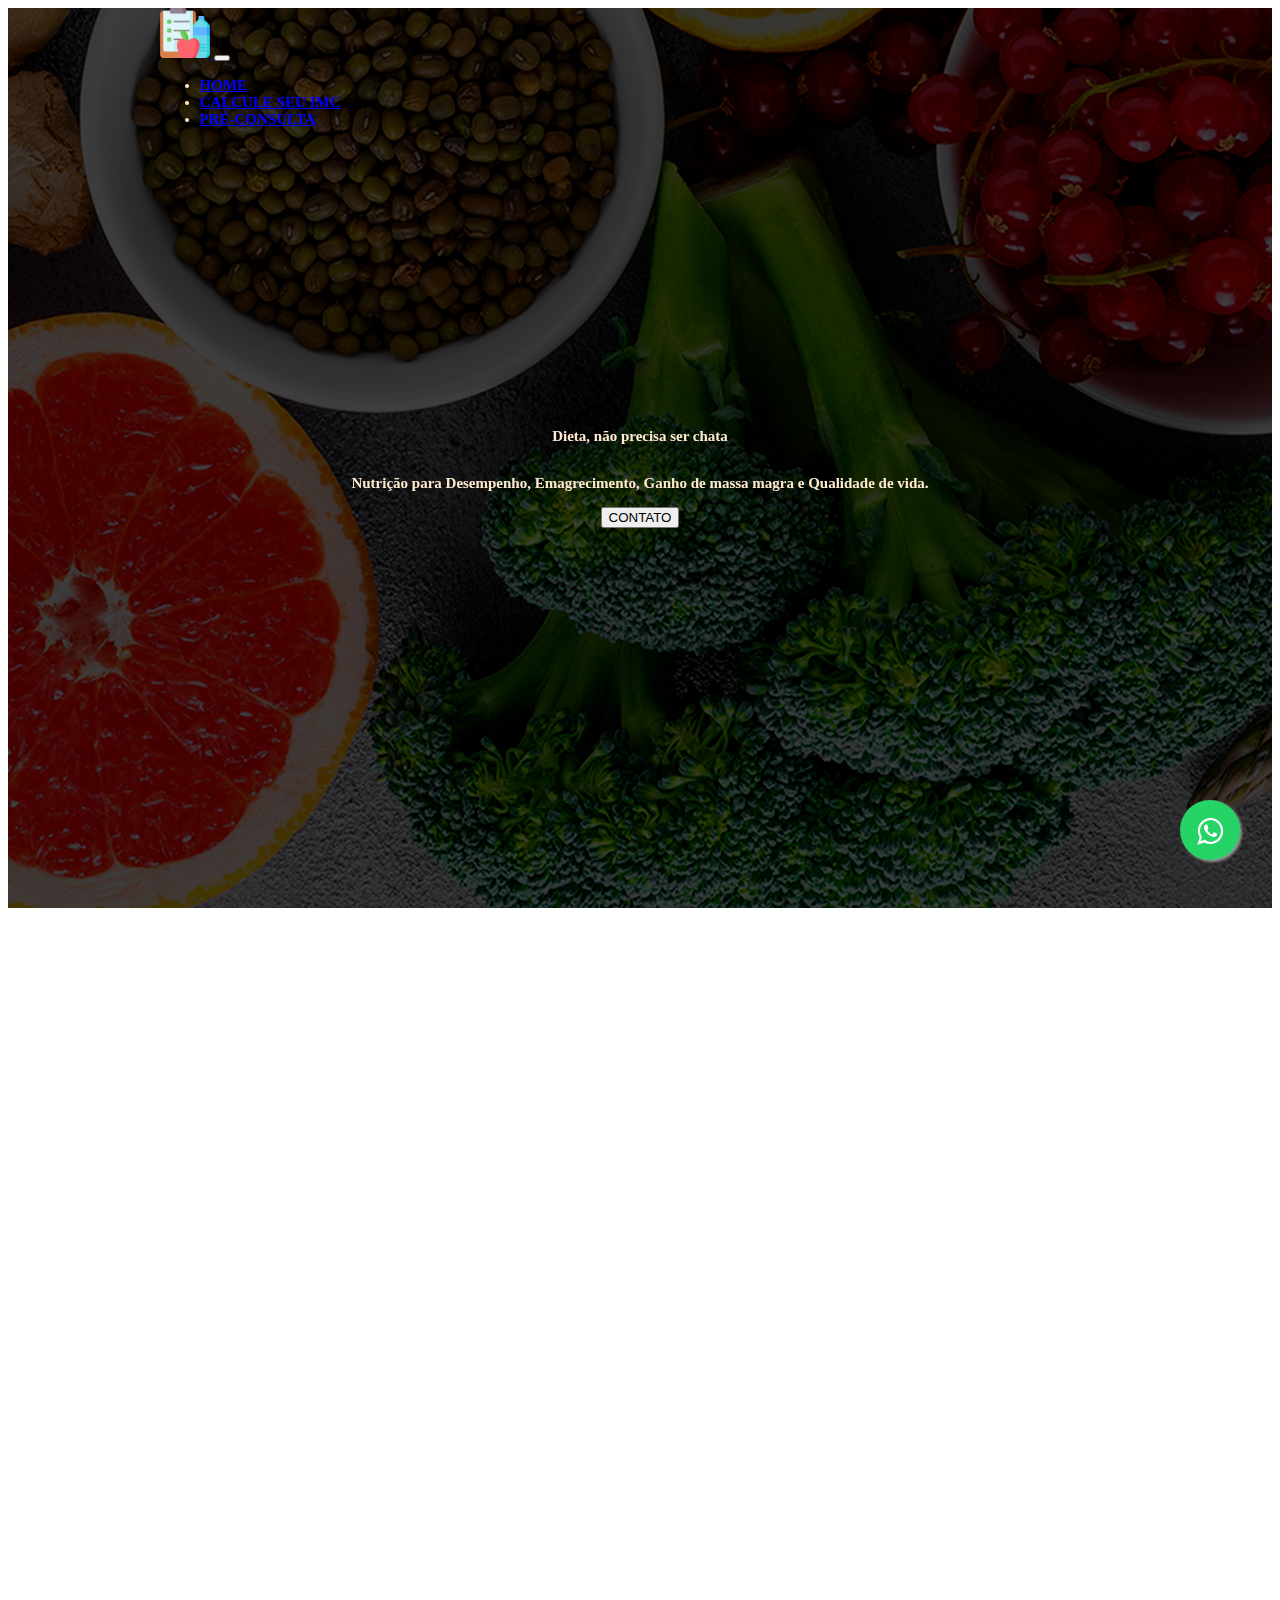
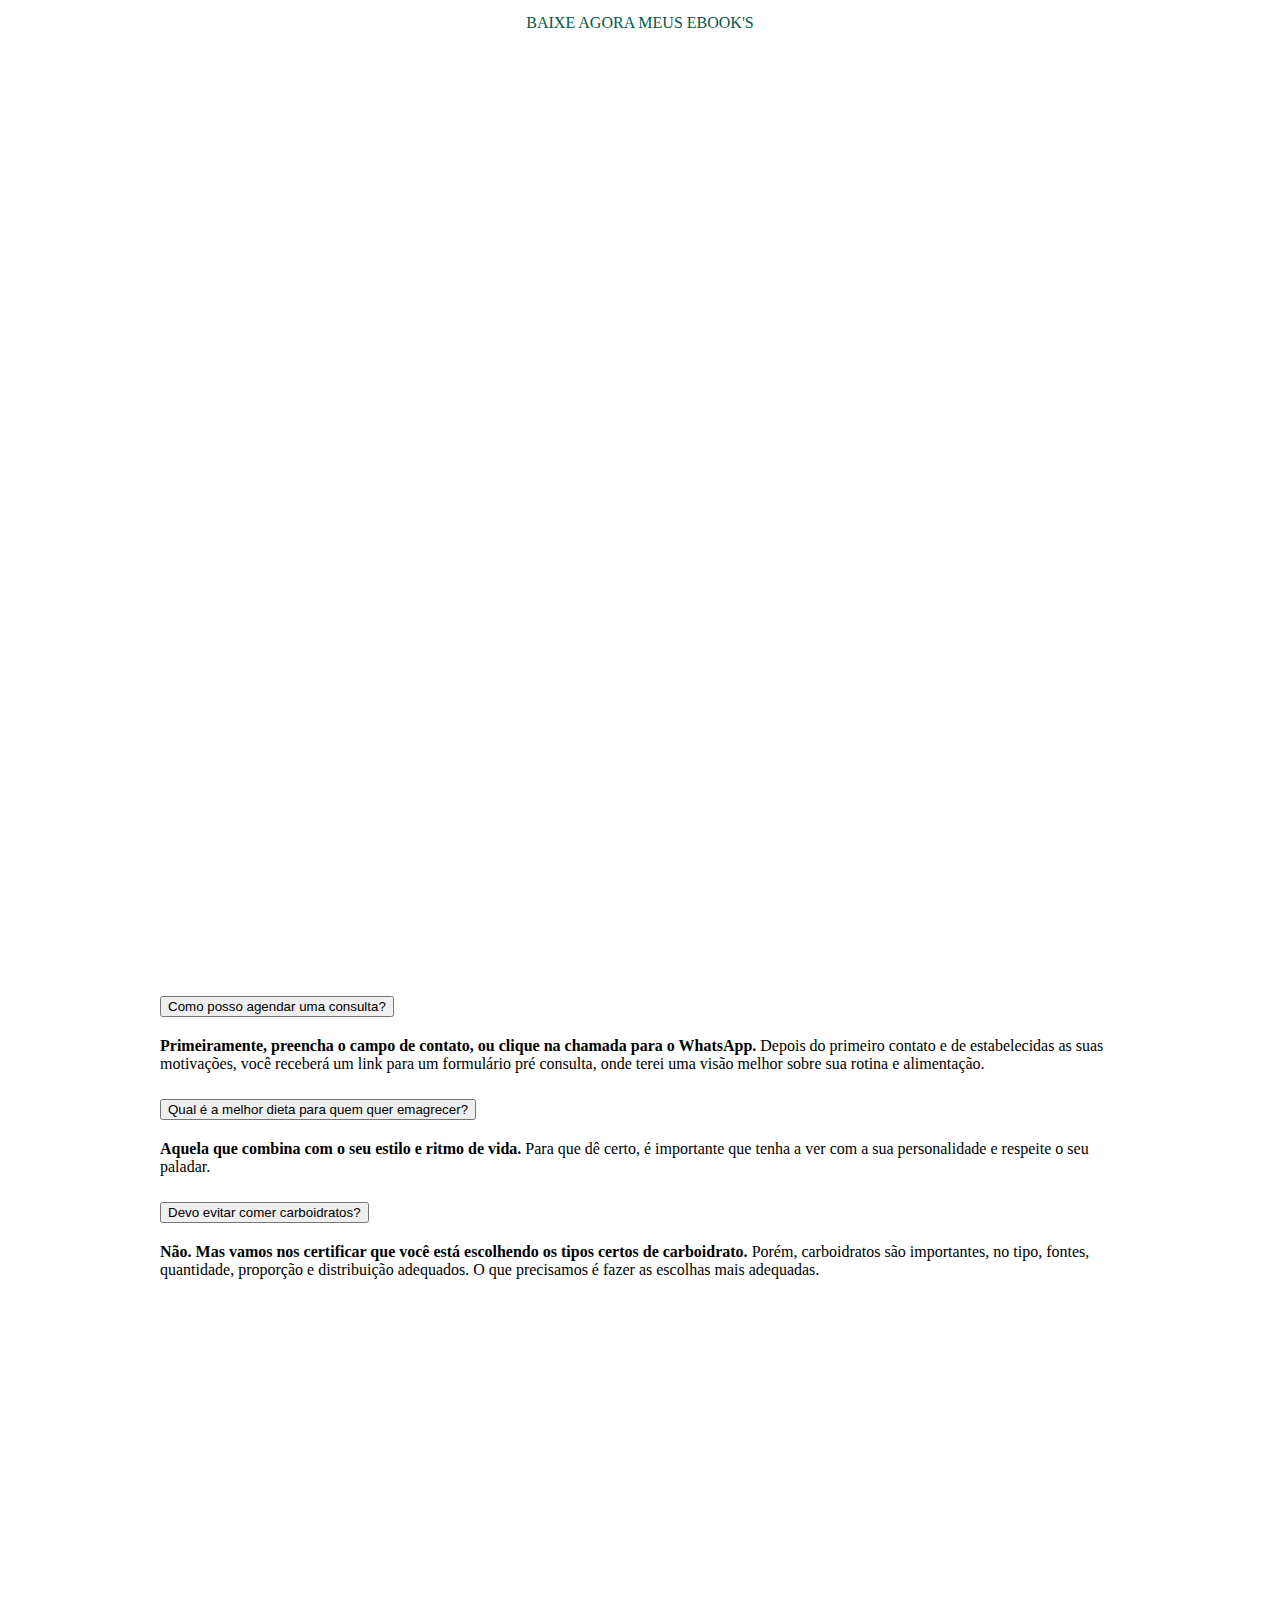
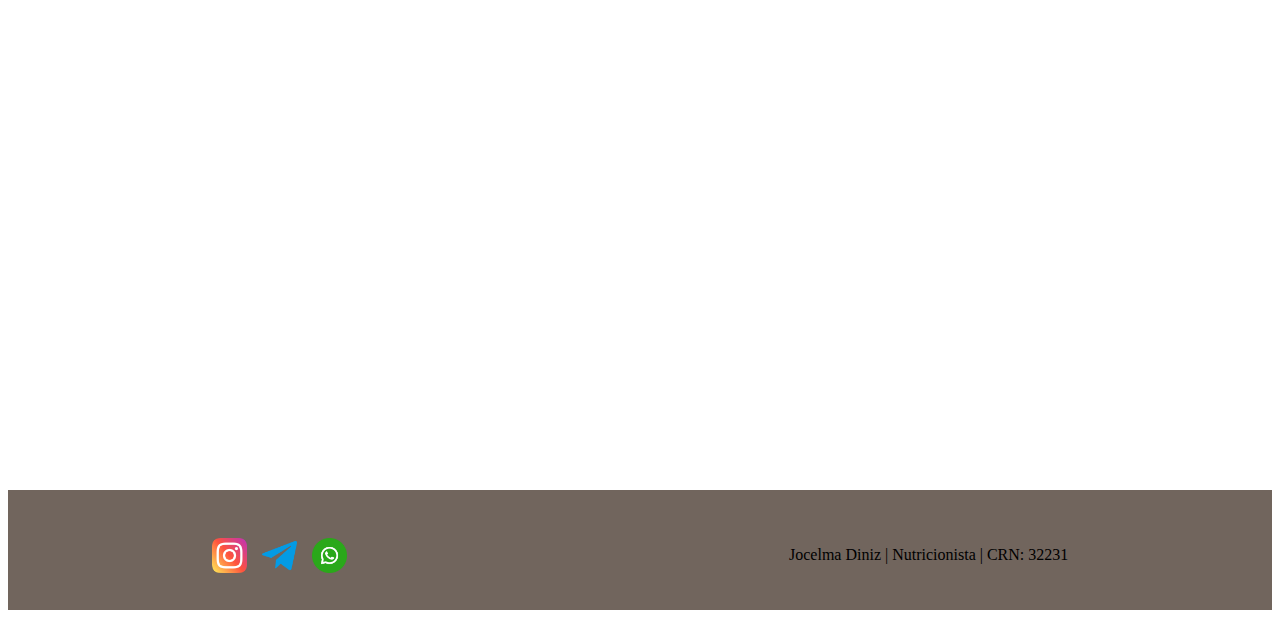
<file: index.html>
<!DOCTYPE html>
<html lang="PT-br">

<head>
  <meta charset="UTF-8" />
  <meta http-equiv="X-UA-Compatible" content="IE=edge" />
  <meta name="viewport" content="width=device-width, initial-scale=1.0" />
  <title>Jocelma Diniz | Nutricionista</title>

  <!--Bootstrap-->
  <link href="https://cdn.jsdelivr.net/npm/bootstrap@5.1.3/dist/css/bootstrap.min.css" rel="stylesheet"
    integrity="sha384-1BmE4kWBq78iYhFldvKuhfTAU6auU8tT94WrHftjDbrCEXSU1oBoqyl2QvZ6jIW3" crossorigin="anonymous" />

  <!--css-->
  <link rel="stylesheet" href="./css/style.css" />

  <!-- wppbutton -->
  <link rel="stylesheet" href="https://maxcdn.bootstrapcdn.com/font-awesome/4.5.0/css/font-awesome.min.css">

  <!-- text animation -->
  <link rel="stylesheet" href="https://unpkg.com/aos@next/dist/aos.css" />
</head>

<body>
  <div class="background">
    <header>
      <nav class="navbar navbar-expand-lg navbar-dark bg-transparent">
        <div class="container-fluid">
          <a class="navbar-brand" href="#">
            <img src="./img/nutricao.png" alt="logo" width="50">
          </a>
          <button class="navbar-toggler" type="button" data-bs-toggle="collapse"
            data-bs-target="#navbarSupportedContent" aria-controls="navbarSupportedContent" aria-expanded="false"
            aria-label="Toggle navigation">
            <span class="navbar-toggler-icon"></span>
          </button>
          <div class="collapse navbar-collapse text-white" id="navbarSupportedContent">
            <ul class="navbar-nav me-auto mb-2 mb-lg-0">
              <li class="nav-item ">
                <a class="nav-link active" aria-current="page" href="#" id="navItem">HOME</a>
              </li>
              <li class="nav-item">
                <a class="nav-link active" href="./pages/imc.html" id="navItem">CALCULE SEU IMC</a>
              </li>
              <li class="nav-item">
                <a class="nav-link active" href="https://forms.gle/PkhYxgXhH52B34Da8" id="navItem">PRÉ-CONSULTA</a>
              </li>

            </ul>
          </div>
        </div>
      </nav>

      <div class="header--content" data-aos="fade-down">
        <div class="header--title">
          <p class="h1">Dieta, não precisa ser chata</p>
        </div>
        <div class="header--text">
          <p>
            Nutrição para Desempenho, Emagrecimento, Ganho de massa magra e Qualidade de vida.
          </p>
        </div>
        <a href="#contact"><button type="button" class="btn btn-success" data-aos="fade-up-right">CONTATO</button></a>
      </div>
  </div>
  </header>
  </div>


  <section class="about">
    <img src="./img/WhatsApp Image 2022-09-17 at 22.39.10.jpeg" alt="" data-aos="fade-up-right">
    <div class="about--text" data-aos="fade-up-left">
      <h1>Jocelma Diniz | Nutricionista | CRN: 32231</h1>
      <p>Jocelma Diniz, graduada em Nutrição, especialista em Nutrição Clínica e Esportiva. Atua na área com ferramentas
        que te fazem ver a nutrição além da balança e te levam ao seu objetivo</p>
    </div>
  </section>

  <section class="ebook">
    <p class="h2">BAIXE AGORA MEUS EBOOK'S</p>
    <div class="cards--ebook">
      <div class="ebook1">
        <div class="card" style="width: 18rem;" data-aos="flip-left">
          <img src="./img/Opera Instantâneo_2022-09-17_201843_drive.google.com.png" class="card-img-top" alt="...">
          <div class="card-body">
            <h5 class="card-title">RECEITAS PRÁTICAS E SAUDÁVEIS</h5>
            <p class="card-text">Esse e-book surgiu com o desejo

              de proporcionar uma

              experiência completamente única
              e prazerosa ao longo das nossas

              consultas, até

              o momento da alta nutricional.</p>
            <button class="download-button">
              <div class="docs"><svg class="css-i6dzq1" stroke-linejoin="round" stroke-linecap="round" fill="none"
                  stroke-width="2" stroke="currentColor" height="20" width="20" viewBox="0 0 24 24">
                  <path d="M14 2H6a2 2 0 0 0-2 2v16a2 2 0 0 0 2 2h12a2 2 0 0 0 2-2V8z"></path>
                  <polyline points="14 2 14 8 20 8"></polyline>
                  <line y2="13" x2="8" y1="13" x1="16"></line>
                  <line y2="17" x2="8" y1="17" x1="16"></line>
                  <polyline points="10 9 9 9 8 9"></polyline>
                </svg> Download</div>
              <div class="download">
                <a href="./docs/Eboook Receitas- Jocelma.pdf" download="Eboook Receitas- Jocelma"><svg
                    class="css-i6dzq1" stroke-linejoin="round" stroke-linecap="round" fill="none" stroke-width="2"
                    stroke="currentColor" height="24" width="24" viewBox="0 0 24 24">
                    <path d="M21 15v4a2 2 0 0 1-2 2H5a2 2 0 0 1-2-2v-4"></path>
                    <polyline points="7 10 12 15 17 10"></polyline>
                    <line y2="3" x2="12" y1="15" x1="12"></line>
                  </svg></a>
              </div>
            </button>
          </div>
        </div>
      </div>
      <div class="ebook2">
        <div class="card" style="width: 18rem;" data-aos="flip-left">
          <img src="./img/Opera Instantâneo_2022-09-17_201926_drive.google.com.png" class="card-img-top" alt="...">
          <div class="card-body">
            <h5 class="card-title">GUIA SOBRE RÓTULOS DE ALIMENTOS</h5>
            <p class="card-text">Ao olhar a lista de ingredientes você já se deparou
              com nomes estranhos e de origem duvidosa?
              Pois bem, vamos falar destes itens que você deve
              evitar e o porquê...</p>
            <button class="download-button">
              <div class="docs"><svg class="css-i6dzq1" stroke-linejoin="round" stroke-linecap="round" fill="none"
                  stroke-width="2" stroke="currentColor" height="20" width="20" viewBox="0 0 24 24">
                  <path d="M14 2H6a2 2 0 0 0-2 2v16a2 2 0 0 0 2 2h12a2 2 0 0 0 2-2V8z"></path>
                  <polyline points="14 2 14 8 20 8"></polyline>
                  <line y2="13" x2="8" y1="13" x1="16"></line>
                  <line y2="17" x2="8" y1="17" x1="16"></line>
                  <polyline points="10 9 9 9 8 9"></polyline>
                </svg> Download</div>
              <div class="download">
                <a href="./docs/Rótulos de Alimentos- Guia Prático.pdf"
                  download="Rótulos de Alimentos- Guia Prático"><svg class="css-i6dzq1" stroke-linejoin="round"
                    stroke-linecap="round" fill="none" stroke-width="2" stroke="currentColor" height="24" width="24"
                    viewBox="0 0 24 24">
                    <path d="M21 15v4a2 2 0 0 1-2 2H5a2 2 0 0 1-2-2v-4"></path>
                    <polyline points="7 10 12 15 17 10"></polyline>
                    <line y2="3" x2="12" y1="15" x1="12"></line>
                  </svg></a>
              </div>
            </button>
          </div>
        </div>
      </div>
    </div>
  </section>


  <section class="FAQ">
    <div class="accordion" id="accordionExample">
      <div class="accordion-item">
        <h2 class="accordion-header" id="headingOne">
          <button class="accordion-button" type="button" data-bs-toggle="collapse" data-bs-target="#collapseOne"
            aria-expanded="true" aria-controls="collapseOne">
            Como posso agendar uma consulta?
          </button>
        </h2>
        <div id="collapseOne" class="accordion-collapse collapse show" aria-labelledby="headingOne"
          data-bs-parent="#accordionExample">
          <div class="accordion-body">
            <strong>Primeiramente, preencha o campo de contato, ou clique na chamada para o WhatsApp.</strong> Depois do
            primeiro contato e de estabelecidas as suas motivações, você receberá um link para um formulário pré
            consulta, onde terei uma visão melhor sobre sua rotina e alimentação.
          </div>
        </div>
      </div>
      <div class="accordion-item">
        <h2 class="accordion-header" id="headingTwo">
          <button class="accordion-button collapsed" type="button" data-bs-toggle="collapse"
            data-bs-target="#collapseTwo" aria-expanded="false" aria-controls="collapseTwo">
            Qual é a melhor dieta para quem quer emagrecer?
          </button>
        </h2>
        <div id="collapseTwo" class="accordion-collapse collapse" aria-labelledby="headingTwo"
          data-bs-parent="#accordionExample">
          <div class="accordion-body">
            <strong>Aquela que combina com o seu estilo e ritmo de vida.</strong> Para que dê certo, é importante que
            tenha a ver com a sua personalidade e respeite o seu paladar.
          </div>
        </div>
      </div>
      <div class="accordion-item">
        <h2 class="accordion-header" id="headingThree">
          <button class="accordion-button collapsed" type="button" data-bs-toggle="collapse"
            data-bs-target="#collapseThree" aria-expanded="false" aria-controls="collapseThree">
            Devo evitar comer carboidratos?
          </button>
        </h2>
        <div id="collapseThree" class="accordion-collapse collapse" aria-labelledby="headingThree"
          data-bs-parent="#accordionExample">
          <div class="accordion-body">
            <strong>Não. Mas vamos nos certificar que você está escolhendo os tipos certos de carboidrato.</strong>
            Porém, carboidratos são importantes, no tipo, fontes, quantidade, proporção e distribuição adequados. O que
            precisamos é fazer as escolhas mais adequadas.
          </div>
        </div>
      </div>
    </div>

  </section>

  <section class="contact" id="contact">

    <div class="contact--img" data-aos="zoom-in">
      <img src="./img/livro-de-contato.png" alt="">
    </div>

    <div class="form--contact" data-aos="zoom-in">
      <P class="h1">ENTRE EM CONTATO</P>
      <form action="https://formsubmit.co/your@email.com" method="POST">
        <label for="name">Nome</label>
        <input type="text" name="name" required>
        <label for="email">E-mail</label>
        <input type="email" name="email" required>
        <label for="phone">Celular (WhatsApp)</label>
        <input type="phone" name="phone" required>

        <div class="form-group" >
          <textarea placeholder="Your Message" class="form-control" name="message" rows="10" required></textarea>
        </div>
        <button type="submit" class="btn btn-success">Send</button>
      </form>
    </div>
  </section>



  <a href="https://api.whatsapp.com/send?phone=51955081075&text=Hola%21%20Quisiera%20m%C3%A1s%20informaci%C3%B3n%20sobre%20Varela%202."
    class="float" target="_blank">
    <i class="fa fa-whatsapp my-float"></i>
  </a>

  <footer>
    <div class="social">
      <img src="./img/instagram (1).png" alt="">
      <img src="./img/telegram.png" alt="">
      <img src="./img/whatsapp.png" alt="">
    </div>
    <div class="crn">
      <p class="h6">Jocelma Diniz | Nutricionista | CRN: 32231</p>
    </div>

  </footer>








  <!--Script Bootstrap-->
  <script src="https://cdn.jsdelivr.net/npm/bootstrap@5.1.3/dist/js/bootstrap.bundle.min.js"
    integrity="sha384-ka7Sk0Gln4gmtz2MlQnikT1wXgYsOg+OMhuP+IlRH9sENBO0LRn5q+8nbTov4+1p"
    crossorigin="anonymous"></script>

  <!-- text animation script -->
  <script src="https://unpkg.com/aos@next/dist/aos.js"></script>
  <script>
    AOS.init();
  </script>
</body>

</html>
</file>
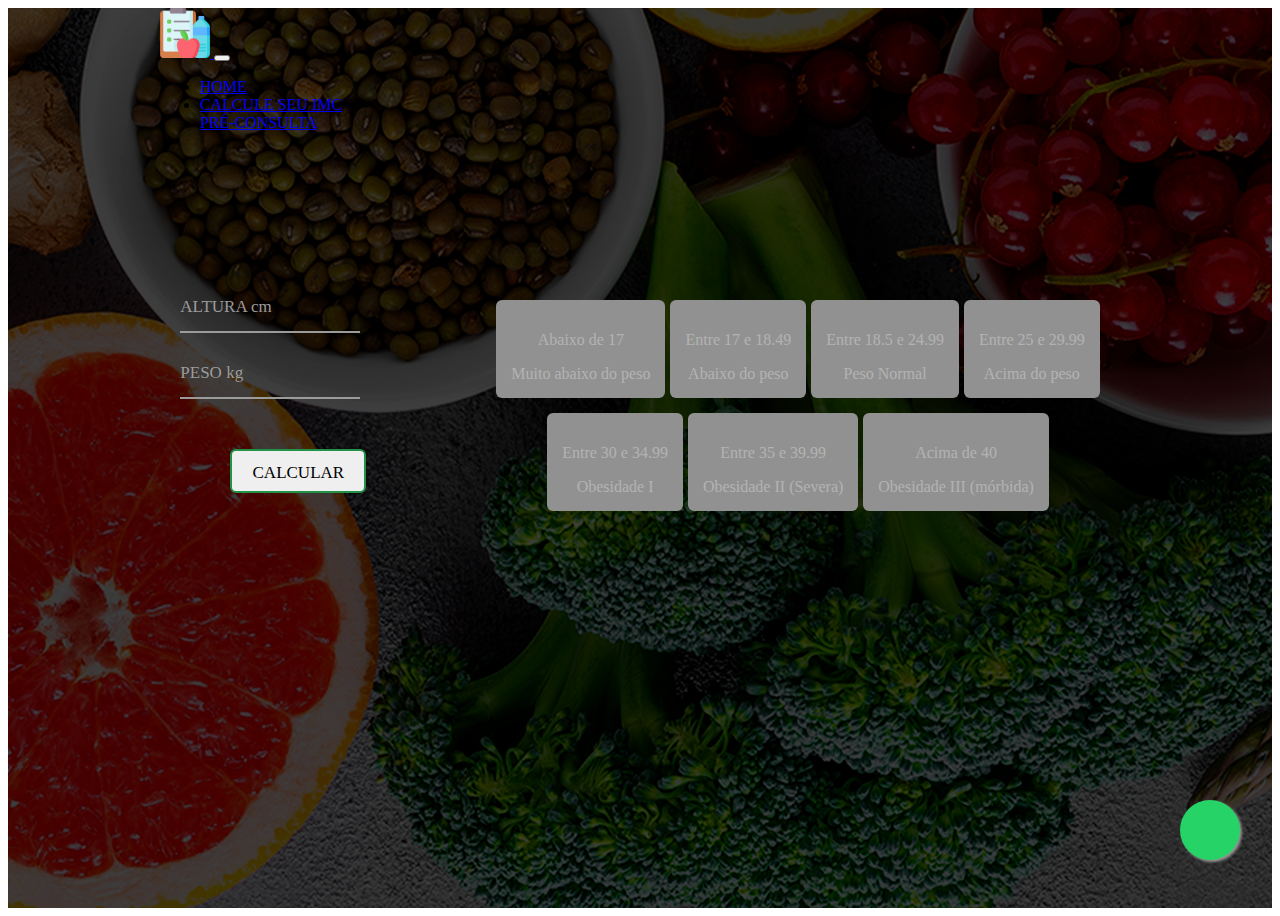
<file: pages/imc.html>
<!DOCTYPE html>
<html lang="en">

<head>
    <meta charset="UTF-8">
    <meta http-equiv="X-UA-Compatible" content="IE=edge">
    <meta name="viewport" content="width=device-width, initial-scale=1.0">
    <title>Calcule seu IMC</title>

    <!--Bootstrap-->
    <link href="https://cdn.jsdelivr.net/npm/bootstrap@5.1.3/dist/css/bootstrap.min.css" rel="stylesheet"
        integrity="sha384-1BmE4kWBq78iYhFldvKuhfTAU6auU8tT94WrHftjDbrCEXSU1oBoqyl2QvZ6jIW3" crossorigin="anonymous" />

    <!-- css -->
    <link rel="stylesheet" href="../css/style.css" />


</head>

<body>
    <div class="background screen">

        <div class="header">
            <nav class="navbar navbar-expand-lg navbar-dark bg-transparent">
                <div class="container-fluid">
                    <a class="navbar-brand" href="#">
                        <img src="../img/nutricao.png" alt="logo" width="50">
                    </a>
                    <button class="navbar-toggler" type="button" data-bs-toggle="collapse"
                        data-bs-target="#navbarSupportedContent" aria-controls="navbarSupportedContent"
                        aria-expanded="false" aria-label="Toggle navigation">
                        <span class="navbar-toggler-icon"></span>
                    </button>
                    <div class="collapse navbar-collapse text-white" id="navbarSupportedContent">
                        <ul class="navbar-nav me-auto mb-2 mb-lg-0">
                            <li class="nav-item ">
                                <a class="nav-link active" aria-current="page" href="../index.html" id="navItem">HOME</a>
                            </li>
                            <li class="nav-item">
                                <a class="nav-link active" href="#" id="navItem">CALCULE SEU IMC</a>
                            </li>
                            <li class="nav-item">
                                <a class="nav-link active" href="https://forms.gle/PkhYxgXhH52B34Da8" id="navItem">PRÉ-CONSULTA</a>
                            </li>

                        </ul>
                    </div>
                </div>
            </nav>
        </div>

        <div class="container">
            <div class="form">
                <form action="">
                    
                    <div class="form__group field">
                        <input required="" placeholder="Altura cm" class="form__field" type="input" id="height">
                        <label class="form__label" for="name">ALTURA cm</label>
                    </div>
                    <div class="form__group field">
                        <input required="" placeholder="Peso kg" class="form__field" type="input" id="weight">
                        <label class="form__label" for="name">PESO kg</label>
                    </div>
                    <input type="submit" value="CALCULAR" class="submit" id="event" onclick="imc(event)">
                </form>

                <div class="state state--active">
                    <div class="top">
                        <div class="under17" id="under17">
                            <p class="h6">Abaixo de 17</p>
                            <span>Muito abaixo do peso</span>
                        </div>
                        <div class="under18" id="under18">
                            <p class="h6">Entre 17 e 18.49</p>
                            <span>Abaixo do peso</span>
                        </div>
                        <div class="under25" id="under25">
                            <p class="h6">Entre 18.5 e 24.99</p>
                            <span>Peso Normal</span>
                        </div>
                        <div class="under30" id="under30">
                            <p class="h6">Entre 25 e 29.99</p>
                            <span>Acima do peso</span>
                        </div>
                    </div>
                    <div class="bottom">
                        <div class="under35" id="under35">
                            <p class="h6">Entre 30 e 34.99</p>
                            <span>Obesidade I</span>
                        </div>
                        <div class="under40" id="under40">
                            <p class="h6">Entre 35 e 39.99</p>
                            <span>Obesidade II (Severa)</span>
                        </div>
                        <div class="above40" id="above40">
                            <p class="h6">Acima de 40</p>
                            <span>Obesidade III (mórbida)</span>
                        </div>
                    </div>

                    <!-- resultado -->

                    <div class="resultado-hidden" id="hidden-result">
                        <h2>AQUI ESTÁ SEU RESULTADO</h2>
                        <p class="personalizado" id="result"></p>
                    </div>
                </div>
            </div>

        </div>

    </div>   

    <a href="https://api.whatsapp.com/send?phone=51955081075&text=Hola%21%20Quisiera%20m%C3%A1s%20informaci%C3%B3n%20sobre%20Varela%202." class="float" target="_blank">
        <i class="fa fa-whatsapp my-float"></i>
        </a>



    <!-- script -->
    <script src="./imc.js"></script>

</body>

</html>
</file>
<file: css/style.css>
/*colors*/
@import url("https://fonts.googleapis.com/css2?family=Montserrat:ital,wght@0,100;1,100;1,200;1,900&family=Oswald:wght@400;500&family=Roboto:ital,wght@0,300;0,400;1,100;1,300&display=swap");
.background {
  background-image: url(../img/breakfast-ga7712c26a_1920.png);
}

header {
  width: 75vw;
  margin: auto;
  height: 100vh;
  font-weight: bold;
  font-size: 15px;
  color: #FFEACF;
}
header #navItem:hover {
  color: rgb(34, 146, 72);
}

.menu--itens {
  text-decoration: none;
  color: #FFEACF;
  font-family: "Roboto", sans-serif;
  font-weight: 900;
}

footer {
  display: flex;
  justify-content: space-around;
  align-items: center;
  gap: 35px;
  padding-top: 20px;
  padding-bottom: 10px;
  height: 10vh;
  margin: 100px auto 0 auto;
  background-color: #71655D;
}
footer .social {
  display: flex;
  gap: 15px;
}
footer .social img {
  width: 35px;
}

.float {
  position: fixed;
  width: 60px;
  height: 60px;
  bottom: 40px;
  right: 40px;
  background-color: #25d366;
  color: #FFF;
  border-radius: 50px;
  text-align: center;
  font-size: 30px;
  box-shadow: 2px 2px 3px #999;
  z-index: 100;
}

.my-float {
  margin-top: 16px;
}

.screen {
  height: 100vh;
}

.header {
  width: 75vw;
  margin: auto;
}

.form {
  display: flex;
  justify-content: center;
  align-items: center;
  gap: 80px;
  margin-top: 15vh;
}

.submit {
  font-family: inherit;
  display: inline-block;
  width: 8em;
  height: 2.6em;
  line-height: 2.5em;
  margin: 50px;
  position: relative;
  overflow: hidden;
  border: 2px solid rgb(34, 146, 72);
  transition: color 0.5s;
  z-index: 1;
  font-size: 17px;
  border-radius: 6px;
  font-weight: 500;
  color: var(--color);
}
.submit:hover {
  background-color: #005B48;
  color: #FFEACF;
  transition: all 0.7s;
}

.form__group {
  position: relative;
  padding: 20px 0 0;
  margin-top: 10px;
  width: 100%;
  max-width: 180px;
}

.form__field {
  font-family: inherit;
  width: 100%;
  border: none;
  border-bottom: 2px solid #9b9b9b;
  outline: 0;
  font-size: 17px;
  color: #fff;
  padding: 7px 0;
  background: transparent;
  transition: border-color 0.2s;
}

.form__field::placeholder {
  color: transparent;
}

.form__field:placeholder-shown ~ .form__label {
  font-size: 17px;
  cursor: text;
  top: 20px;
  background: transparent;
}

.form__label {
  position: absolute;
  top: 0;
  display: block;
  transition: 0.2s;
  font-size: 17px;
  color: #9b9b9b;
  pointer-events: none;
}

.form__field:focus {
  padding-bottom: 6px;
  font-weight: 700;
  border-width: 3px;
  border-image: linear-gradient(to right, #107e3e, #38ef8a);
  border-image-slice: 1;
}

.form__field:focus ~ .form__label {
  position: absolute;
  top: 0;
  display: block;
  transition: 0.2s;
  font-size: 17px;
  color: rgb(34, 146, 72);
  font-weight: 700;
}

/* reset input */
.form__field:required, .form__field:invalid {
  box-shadow: none;
}

.state {
  display: flex;
  flex-direction: column;
  gap: 15px;
  justify-content: center;
  align-items: center;
  text-align: center;
  color: white;
}

.top {
  display: flex;
  gap: 5px;
}

.bottom {
  display: flex;
  gap: 5px;
}

.under17 {
  background-color: rgb(145, 145, 145);
  padding: 15px;
  border-radius: 6px;
}
.under17 p {
  opacity: 0.3;
}
.under17 span {
  opacity: 0.3;
}

.under17active {
  background-color: rgb(219, 142, 26);
}
.under17active p {
  opacity: 1;
}
.under17active span {
  opacity: 1;
}

.under18 {
  background-color: rgb(145, 145, 145);
  padding: 15px;
  border-radius: 6px;
}
.under18 p {
  opacity: 0.3;
}
.under18 span {
  opacity: 0.3;
}

.under18active {
  background-color: rgb(226, 194, 14);
}
.under18active p {
  opacity: 1;
}
.under18active span {
  opacity: 1;
}

.under25 {
  background-color: rgb(145, 145, 145);
  padding: 15px;
  border-radius: 6px;
}
.under25 p {
  opacity: 0.3;
}
.under25 span {
  opacity: 0.3;
}

.under25active {
  background-color: rgb(16, 167, 23);
}
.under25active p {
  opacity: 1;
}
.under25active span {
  opacity: 1;
}

.under30 {
  background-color: rgb(145, 145, 145);
  padding: 15px;
  border-radius: 6px;
}
.under30 p {
  opacity: 0.3;
}
.under30 span {
  opacity: 0.3;
}

.under30active {
  background-color: rgb(168, 73, 73);
}
.under30active p {
  opacity: 1;
}
.under30active span {
  opacity: 1;
}

.under35 {
  background-color: rgb(145, 145, 145);
  padding: 15px;
  border-radius: 6px;
}
.under35 p {
  opacity: 0.3;
}
.under35 span {
  opacity: 0.3;
}

.under35active {
  background-color: rgb(187, 62, 62);
}
.under35active p {
  opacity: 1;
}
.under35active span {
  opacity: 1;
}

.under40 {
  background-color: rgb(145, 145, 145);
  padding: 15px;
  border-radius: 6px;
}
.under40 p {
  opacity: 0.3;
}
.under40 span {
  opacity: 0.3;
}

.under40active {
  background-color: rgb(214, 59, 59);
  padding: 15px;
}
.under40active p {
  opacity: 1;
}
.under40active span {
  opacity: 1;
}

.above40 {
  background-color: rgb(145, 145, 145);
  padding: 15px;
  border-radius: 6px;
}
.above40 p {
  opacity: 0.3;
}
.above40 span {
  opacity: 0.3;
}

.above40active {
  background-color: rgb(255, 0, 0);
  padding: 15px;
}
.above40active p {
  opacity: 1;
}
.above40active span {
  opacity: 1;
}

.resultado {
  width: 650px;
  height: 250px;
  display: flex;
  flex-direction: column;
  justify-content: center;
  align-items: center;
  padding: 20px;
  border-radius: 20px;
  background-color: rgba(0, 0, 0, 0.6);
}
.resultado p {
  font-size: 12px;
}

.resultado-hidden {
  display: none;
}

header {
  width: 75vw;
  margin: auto;
  height: 100vh;
  font-weight: bold;
  font-size: 15px;
  color: #FFEACF;
}
header #navItem:hover {
  color: rgb(34, 146, 72);
}

.menu--itens {
  text-decoration: none;
  color: #FFEACF;
  font-family: "Roboto", sans-serif;
  font-weight: 900;
}

.header--content {
  display: flex;
  flex-direction: column;
  align-items: center;
  justify-content: center;
  color: #FFEACF;
}

.header--title {
  margin-top: 30vh;
}

/*section about*/
.about {
  display: flex;
  justify-content: space-between;
  align-items: center;
  gap: 35px;
  width: 75vw;
  height: 60vh;
  margin-top: 50px;
  margin: auto;
  padding: 50px 50px;
}
.about img {
  border-radius: 50%;
  width: 280px;
}
.about h1 {
  color: #71655D;
  font-size: 1.5rem;
  font-family: "Roboto", sans-serif;
  font-weight: 600;
}
.about p {
  color: #005B48;
  font-size: 1rem;
  font-family: "Montserrat", sans-serif;
  font-weight: 600;
}

.ebook {
  display: flex;
  flex-direction: column;
  justify-content: space-around;
  align-items: center;
  gap: 35px;
  width: 75vw;
  margin: auto;
  padding-bottom: 50px;
  padding-top: 50px;
}
.ebook p {
  color: #005B48;
}

.cards--ebook {
  display: flex;
  justify-content: center;
  gap: 25px;
}

/* From uiverse.io by @barisdogansutcu */
.download-button {
  position: relative;
  border-width: 0;
  color: white;
  font-size: 15px;
  font-weight: 600;
  border-radius: 4px;
  z-index: 1;
}

.download-button .docs {
  display: flex;
  align-items: center;
  justify-content: space-between;
  gap: 10px;
  min-height: 40px;
  padding: 0 10px;
  border-radius: 4px;
  z-index: 1;
  background-color: #242a35;
  border: solid 1px rgba(232, 232, 232, 0.1764705882);
  transition: all 0.5s cubic-bezier(0.77, 0, 0.175, 1);
}

.download-button:hover {
  box-shadow: rgba(0, 0, 0, 0.25) 0px 54px 55px, rgba(0, 0, 0, 0.12) 0px -12px 30px, rgba(0, 0, 0, 0.12) 0px 4px 6px, rgba(0, 0, 0, 0.17) 0px 12px 13px, rgba(0, 0, 0, 0.09) 0px -3px 5px;
}

.download {
  position: absolute;
  inset: 0;
  display: flex;
  align-items: center;
  justify-content: center;
  max-width: 90%;
  margin: 0 auto;
  z-index: -1;
  border-radius: 4px;
  transform: translateY(0%);
  background-color: #01e056;
  border: solid 1px rgba(1, 224, 87, 0.1764705882);
  transition: all 0.5s cubic-bezier(0.77, 0, 0.175, 1);
}

.download-button:hover .download {
  transform: translateY(100%);
}

.download svg polyline, .download svg line {
  animation: docs 1s infinite;
}

@keyframes docs {
  0% {
    transform: translateY(0%);
  }
  50% {
    transform: translateY(-15%);
  }
  100% {
    transform: translateY(0%);
  }
}
/*faq*/
.FAQ {
  padding-top: 20px;
  width: 75vw;
  height: 40vh;
  margin: auto;
}

.contact {
  display: flex;
  justify-content: space-around;
  align-items: center;
  gap: 35px;
  padding-top: 20px;
  width: 75vw;
  height: 60vh;
  margin: 100px auto;
}

.contact--img img {
  width: 250px;
}

.form--contact {
  display: flex;
  flex-direction: column;
  gap: 10px;
}
.form--contact form {
  display: flex;
  flex-direction: column;
  gap: 15px;
}
.form--contact form input {
  border: none;
  border-bottom: 1px solid #005B48;
  background: transparent;
}
.form--contact form input:focus {
  outline: none;
}
.form--contact form textarea {
  max-height: 80px;
  resize: none;
}

/*# sourceMappingURL=style.css.map */
</file>
